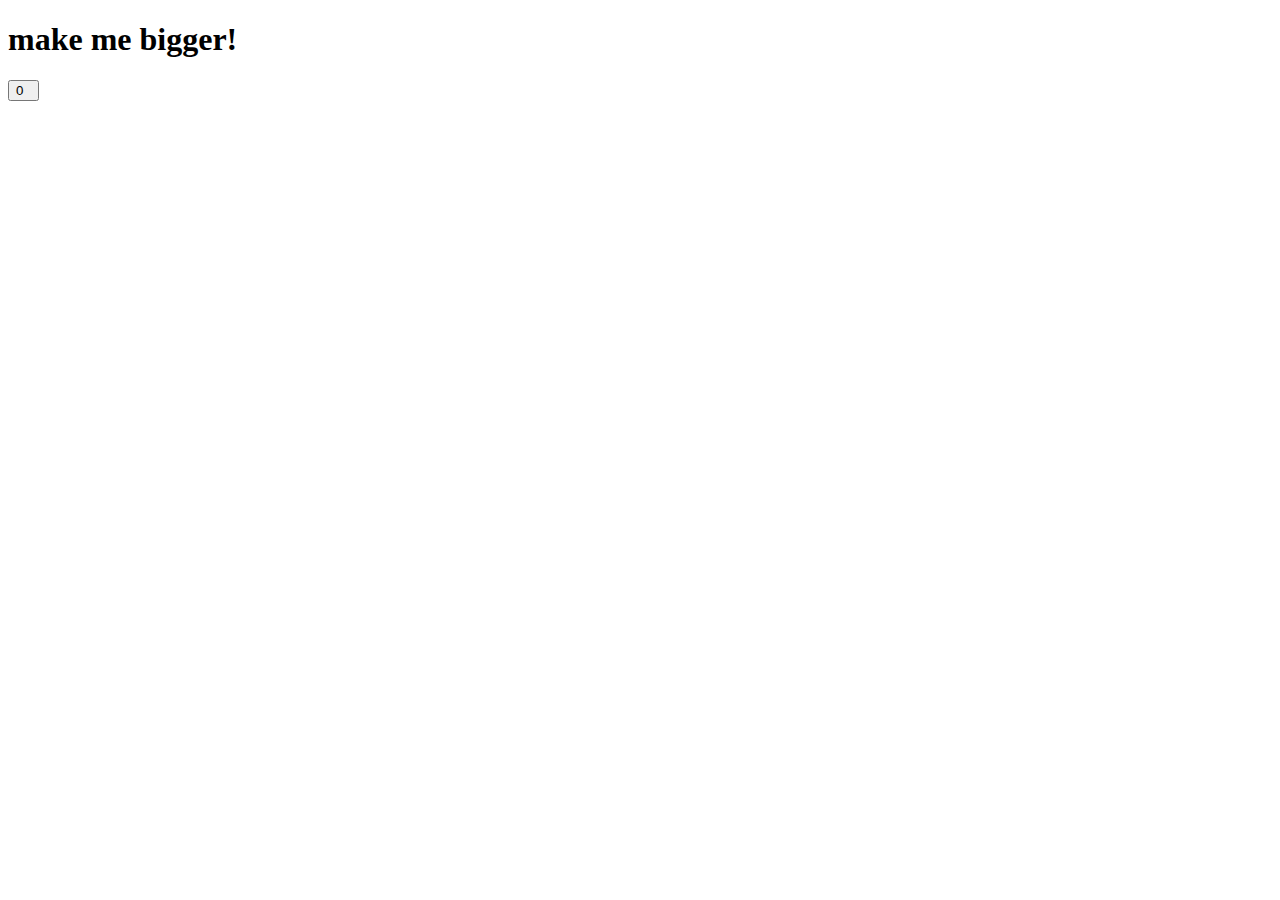
<file: min-max-btn-font-size-STYLE2/index.html>
<!DOCTYPE html>
<html lang="en">
<head>
    <meta charset="UTF-8">
    <meta name="viewport" content="width=device-width, initial-scale=1.0">
    <title>Document</title>
</head>
<body>
    <h1 class="changeSize">make me bigger!</h1>
    <button class="plusBtn"> 0 &nbsp;</button>


    <script src="./app.js"></script>
</body>
</html>
</file>
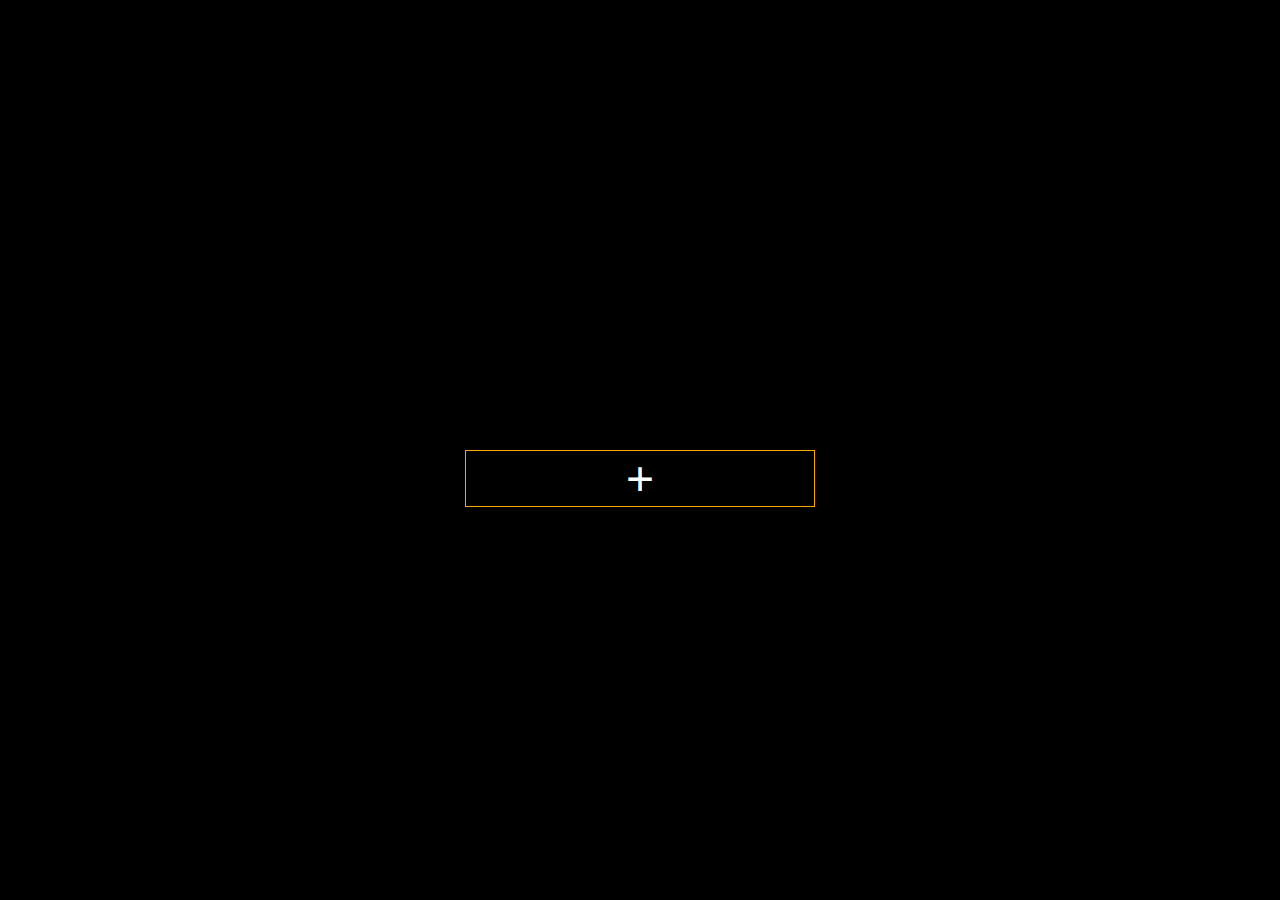
<file: random100/index.html>
<!DOCTYPE html>
<html lang="en">
<head>
    <meta charset="UTF-8">
    <meta name="viewport" content="width=device-width, initial-scale=1.0">
    <title>Document</title>
    <style>
        *{padding: 0;margin: 0;}
        body{background: #000;color: white;text-align: center;height: 100vh;}
        button{font-size: 3rem; padding: 0 10rem; border: 1px solid orange;background-color: transparent;color: white;position: relative;top: 50%;}
        p{background-color: rgb(26, 26, 26); border: 1px solid black;border-radius: 7px;box-shadow: 0 1px 6px white; width: 50%;margin: .5rem auto; padding: .25rem; font-family: -apple-system, BlinkMacSystemFont, 'Segoe UI', Roboto, Oxygen, Ubuntu, Cantarell, 'Open Sans', 'Helvetica Neue', sans-serif;}
    </style>
</head>
<body>
<button onclick="{calcRandom()}">+</button>
    <script src="./index.js"></script>
</body>
</html>
</file>
